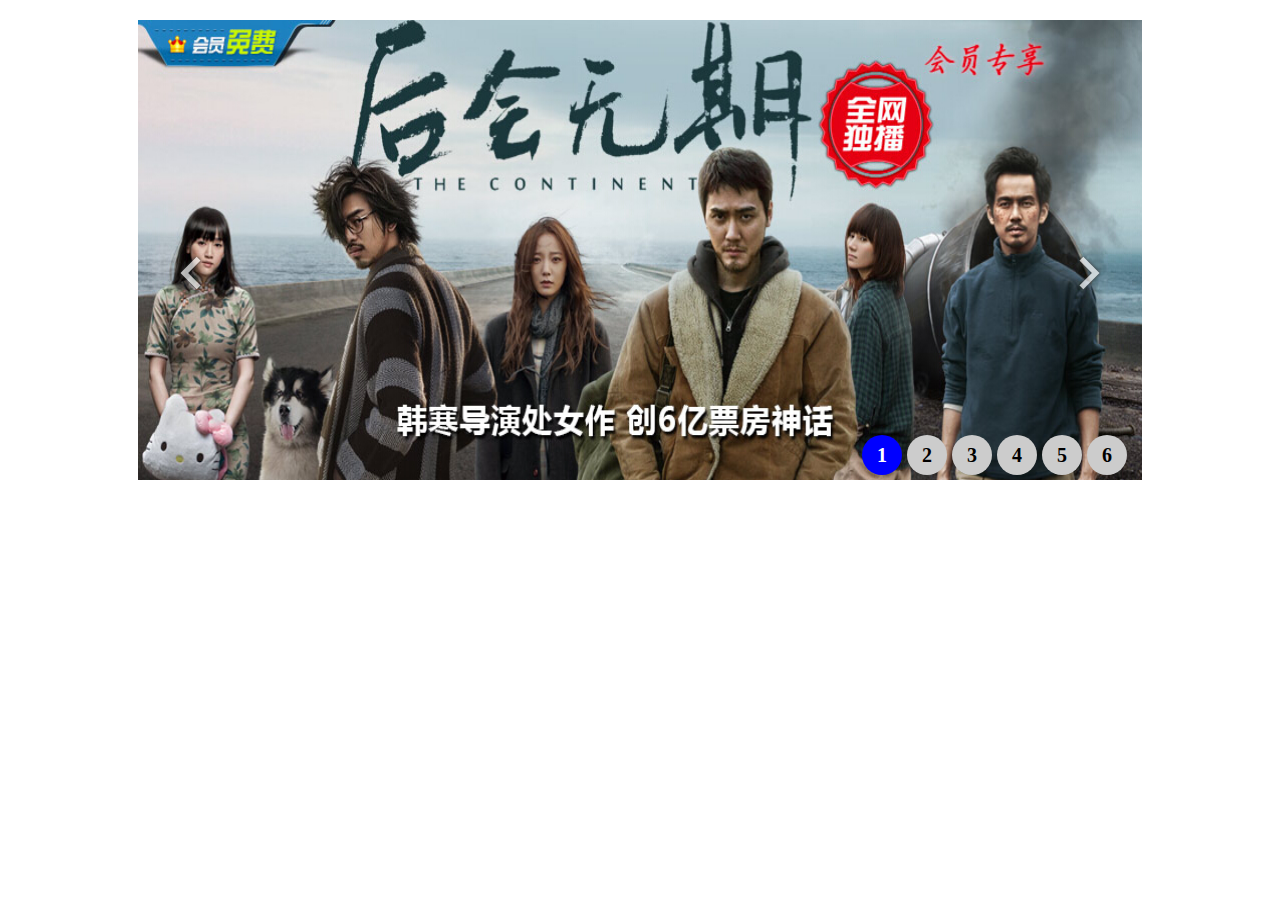
<file: 轮播图/index.html>
<!DOCTYPE html>
<html lang="en">
<head>
    <meta charset="UTF-8" />
    <title>Document</title>
    <link rel="stylesheet" type="text/css" href="css/style.css">
    <script src="lbt.js"></script>
</head>
<body>
    <div id="banner">
        <img src="img/l.png" alt="" id="left">
        <img src="img/r.png" alt="" id="right">
        <ul id="imgs">
            <li><img src="img/1.jpg" alt="" /></li>
            <li><img src="img/2.jpg" alt="" /></li>
            <li><img src="img/3.jpg" alt="" /></li>
            <li><img src="img/4.jpg" alt="" /></li>
            <li><img src="img/5.jpg" alt="" /></li>
            <li><img src="img/6.jpg" alt="" /></li>
        </ul>
        <ol id="button">
            <li class="active">1</li>
            <li>2</li>
            <li>3</li>
            <li>4</li>
            <li>5</li>
            <li>6</li>
        </ol>

    </div>
</body>
</html>
</file>
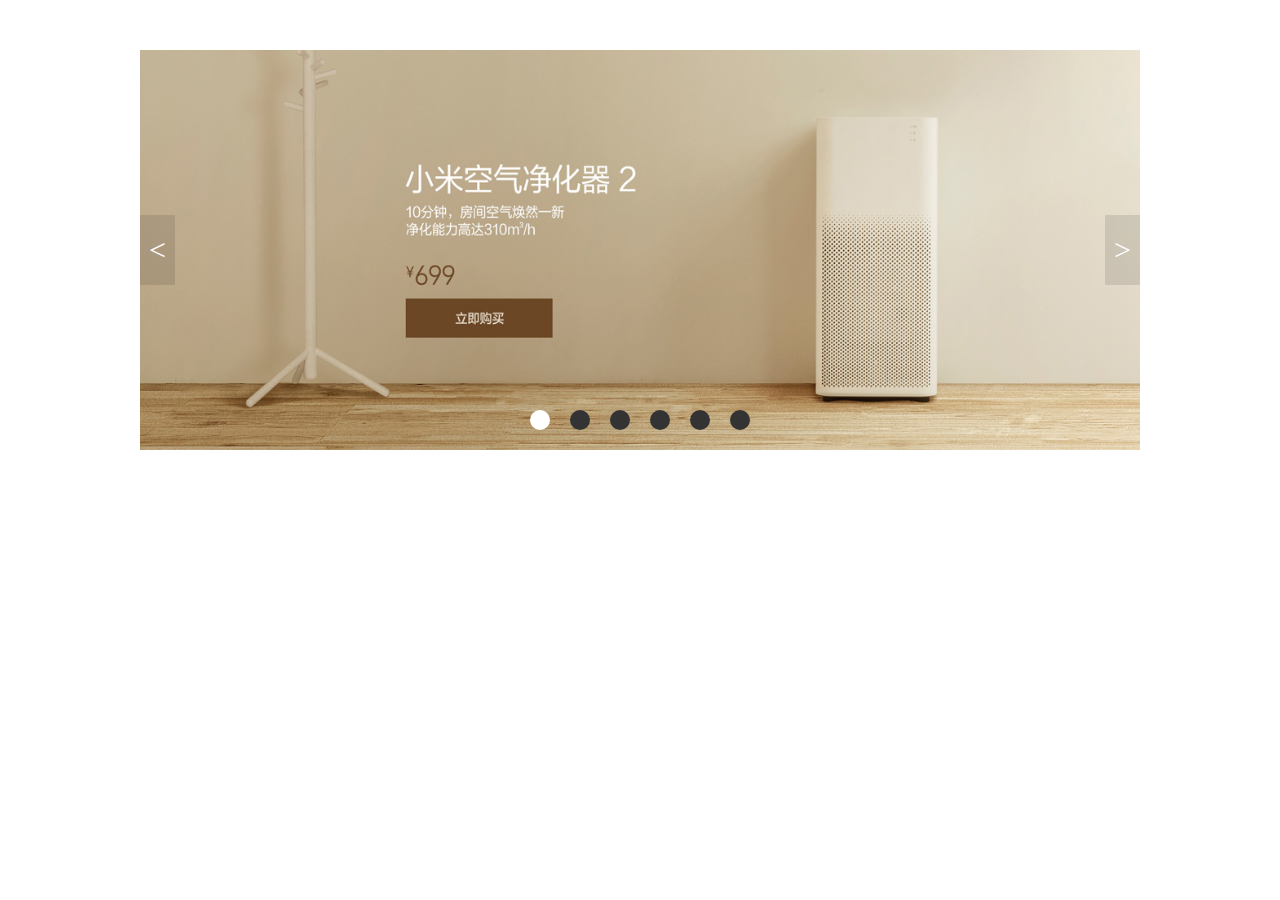
<file: 轮播图/8.29/1.html>
<!DOCTYPE html>
<html lang="en">
<head>
    <meta charset="UTF-8">
    <title>Title</title>
    <!--<link rel="stylesheet" href="css/8.29.css">-->
    <link rel="stylesheet" href="css/1.css">
    <script src="js/1.js"></script>
    <!--<script src="js/8.29.js"></script>-->
    <script src="js/animate.js"></script>
</head>
<body>
    <div class="box">
        <ul class="img">
            <li class="active zindex"><img src="img/banner-.jpg" alt=""></li>
            <li><img src="img/banner-img.jpg" alt=""></li>
            <li><img src="img/banner-img1.jpg" alt=""></li>
            <li><img src="img/banner-img2.jpg" alt=""></li>
            <li><img src="img/banner-img3.jpg" alt=""></li>
            <li><img src="img/banner-img4.jpg" alt=""></li>
        </ul>
        <ul class="circle">
            <li class="active"></li>
            <li></li>
            <li></li>
            <li></li>
            <li></li>
            <li></li>
        </ul>
        <div class="left">&lt;</div>
        <div class="right">&gt;</div>
    </div>
</body>
</html>
</file>
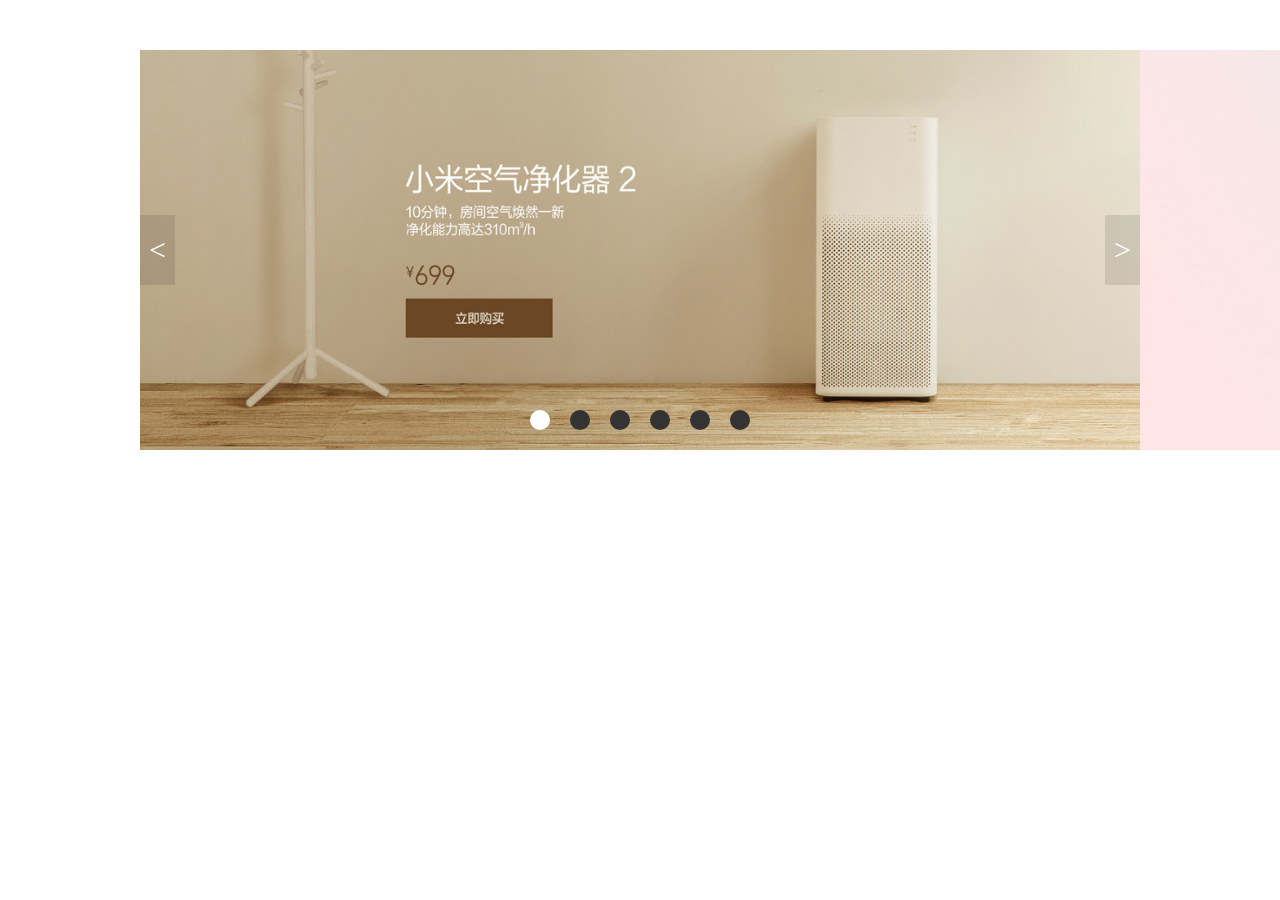
<file: 轮播图/8.29/8.29.html>
<!DOCTYPE html>
<html lang="en">
<head>
    <meta charset="UTF-8">
    <title>Title</title>
    <!--<link rel="stylesheet" href="css/8.29.css">-->
    <link rel="stylesheet" href="css/8.292.css">
    <script src="js/8.292.js"></script>
    <!--<script src="js/8.29.js"></script>-->
    <script src="js/animate.js"></script>
</head>
<body>
    <div class="box">
        <ul class="img">
            <li class="active"><img src="img/banner-.jpg" alt=""></li>
            <li><img src="img/banner-img.jpg" alt=""></li>
            <li><img src="img/banner-img1.jpg" alt=""></li>
            <li><img src="img/banner-img2.jpg" alt=""></li>
            <li><img src="img/banner-img3.jpg" alt=""></li>
            <li><img src="img/banner-img4.jpg" alt=""></li>
        </ul>
        <ul class="circle">
            <li class="active"></li>
            <li></li>
            <li></li>
            <li></li>
            <li></li>
            <li></li>
        </ul>
        <div class="left">&lt;</div>
        <div class="right">&gt;</div>
    </div>
</body>
</html>
</file>
<file: 轮播图/css/style.css>
body,div,p,ul,ol,li,dl,dt,dd,h1,h2,h3,h4,h5,h6,table,tr,td,form,input,select,textarea,span,img,a,em,strong,*{ margin:0; padding:0;}
body{ font-family:"宋体"; font-size:12px; color:#000000; background:#ffffff;}
ul,ol,li{ list-style:none;}
h1,h2,h3,h4,h5,h6{ font-size:14px;}
input,select,textarea{ vertical-align:middle;}
img{ border:none; vertical-align:middle;}
a{ text-decoration:none; color:#000000;}
a:hover{ color:#009999;}
.clear{ clear:both; height:0px; width:0px; overflow:hidden;}
#banner{
    width:1004px;
    height:460px;
    position:relative;
    margin:20px auto;
}
#left{
    position:absolute;
    top:50%;
    left:3%;
}
#right{
    position:absolute;
    top:50%;
   right:3%;
}
#imgs{
    width:1004px;
    height:460px;
    overflow:hidden;
}
#imgs li{
      width:1004px;
      height:460px;
      float:left;
}
#imgs li img{
    width:1004px;
    height:460px;
}
#button{
    position:absolute;
    bottom:5px;
    right:10px;
}
#button li{
    width:40px;
    height:40px;
    border-radius:50%;
    background:#ccc;
    float: left;
    margin-right:5px;
    text-align:center;
    line-height:40px;
    font-size:20px;
    font-weight:800;
}

.active{
    background:blue!important;
    color:#fff;
}
</file>
<file: 轮播图/8.29/css/8.29.css>
*{
    padding:0;
    margin:0;
    list-style:none;
    text-decoration:none;
}
.box{
    width:1000px;
    height:400px;
    background:red;
    margin:50px auto;
    position:relative;
    overflow:hidden;
}
ul.img{
    width:600%;
    height:100%;
    position:absolute;
    left:0;
    top:0;
}
ul.img>li{
    width:16.66666%;
    height:100%;
    overflow:hidden;
    float:left;
}
ul.img>li>img{
    width:100%;
    height:100%;
}
ul.circle{
    width:220px;
    height:20px;
    position:absolute;
    left:50%;
    margin-left:-110px;
    bottom:20px;
    z-index:100;
    display:flex;
    justify-content:space-between;
}
ul.circle>li{
    width:20px;
    height:20px;
    background: #333;
    border-radius:50%;
    cursor:pointer;
}
ul.circle>.active{
    background:#fff;
}
.left,.right{
    width:35px;
    height:70px;
    line-height:70px;
    text-align:center;
    background: rgba(0,0,0,0.1);
    position:absolute;
    top:50%;
    margin-top:-35px;
    font-size:30px;
    cursor:pointer;
    color:#fff;
}
.left{
    left:0;
}
.right{
    right:0;
}
</file>
<file: 轮播图/8.29/css/1.css>
*{
    padding:0;
    margin:0;
    list-style:none;
    text-decoration:none;
}
.box{
    width:1000px;
    height:400px;
    margin:50px auto;
    position:relative;
}
ul.img{
    width:100%;
    height:100%;
    position:relative;
    overflow:hidden;
}
ul.img>li{
    width:100%;
    height:100%;
    overflow:hidden;
    position:absolute;
    top:0;
    left:0;
    opacity:0;
}
ul.img>.active{
    opacity:1;
}
ul.img>.zindex{
    z-index:2;
}
ul.img>li>img{
    width:100%;
    height:100%;
}
ul.circle{
    width:220px;
    height:20px;
    position:absolute;
    left:50%;
    margin-left:-110px;
    bottom:20px;
    z-index:100;
    display:flex;
    justify-content:space-between;
}
ul.circle>li{
    width:20px;
    height:20px;
    background: #333;
    border-radius:50%;
    cursor:pointer;
}
ul.circle>.active{
    background:#fff;
}
.left,.right{
    width:35px;
    height:70px;
    line-height:70px;
    text-align:center;
    background: rgba(0,0,0,0.1);
    position:absolute;
    top:50%;
    margin-top:-35px;
    font-size:30px;
    cursor:pointer;
    color:#fff;
    z-index:100;
}
.left{
    left:0;
}
.right{
    right:0;
}
</file>
<file: 轮播图/8.29/css/8.292.css>
*{
    padding:0;
    margin:0;
    list-style:none;
    text-decoration:none;
}
.box{
    width:1000px;
    height:400px;
    margin:50px auto;
    position:relative;
}
ul.img{
    width:100%;
    height:100%;
    position:relative;

}
ul.img>li{
    width:100%;
    height:100%;
    overflow:hidden;
    position:absolute;
    top:0;
    left:100%;
}
ul.img>.active{
    left:0;
}
ul.img>li>img{
    width:100%;
    height:100%;
}
ul.circle{
    width:220px;
    height:20px;
    position:absolute;
    left:50%;
    margin-left:-110px;
    bottom:20px;
    z-index:100;
    display:flex;
    justify-content:space-between;
}
ul.circle>li{
    width:20px;
    height:20px;
    background: #333;
    border-radius:50%;
    cursor:pointer;
}
ul.circle>.active{
    background:#fff;
}
.left,.right{
    width:35px;
    height:70px;
    line-height:70px;
    text-align:center;
    background: rgba(0,0,0,0.1);
    position:absolute;
    top:50%;
    margin-top:-35px;
    font-size:30px;
    cursor:pointer;
    color:#fff;
}
.left{
    left:0;
}
.right{
    right:0;
}
</file>
